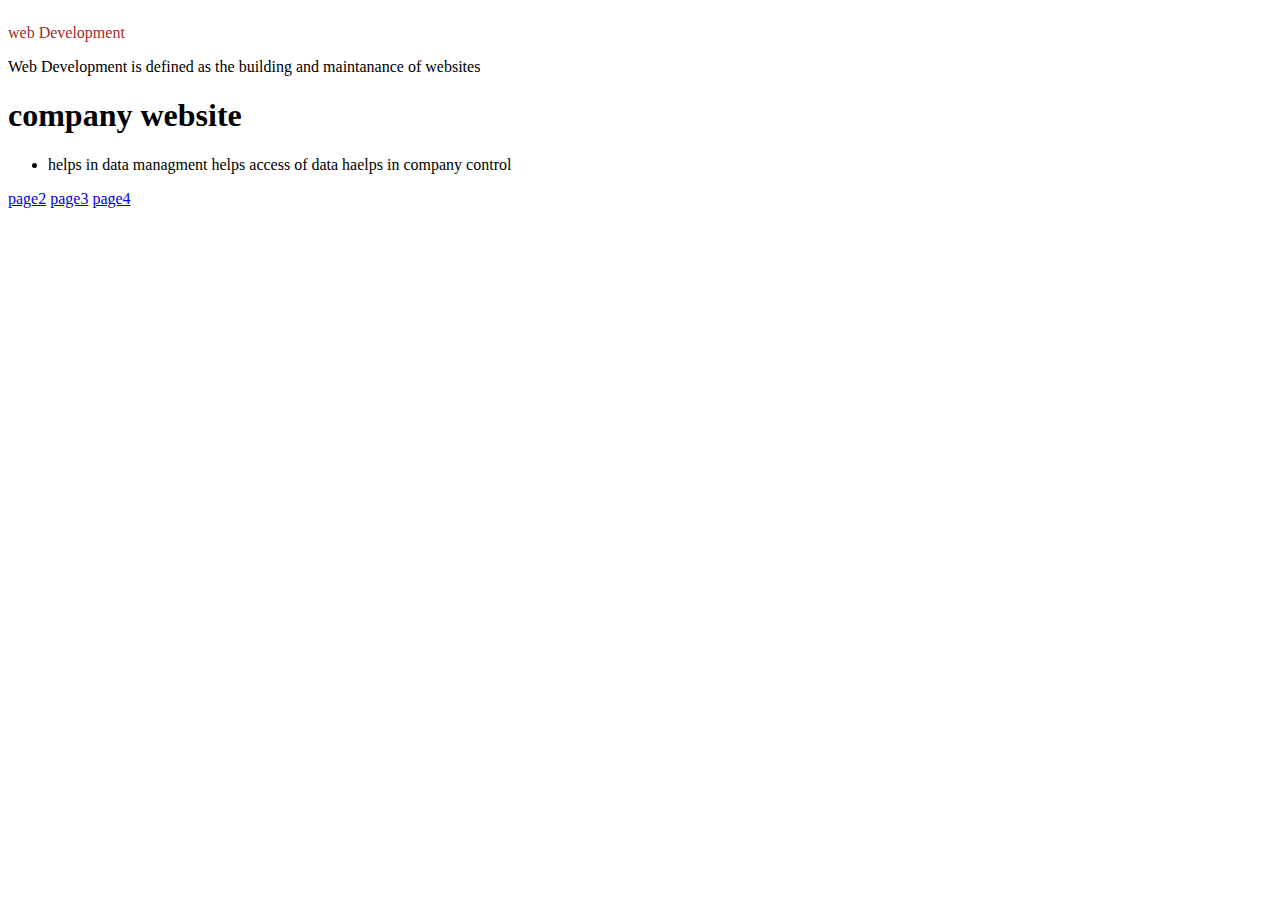
<file: index.html>
<!DOCTYPE html>
<html lang="en">
<head>
    <meta charset="UTF-8">
    <meta http-equiv="X-UA-Compatible" content="IE=edge">
    <meta name="viewport" content="width=device-width, initial-scale=1.0">
    <title>Web Development</title>
    <link rel="stylesheet" href="style.css">
</head>
<body>
    <div class="main">
        <p>web Development</p>

        <div class="p">
        <p>Web Development is defined as the building and maintanance of websites</p>
        <h1>company website</h1>
         <ul>
            <li>
                 helps in data managment
                 helps access of data 
                 haelps in company control

            </li>
         </ul>
         <a href="page2.html">page2</a>
         <a href="page3.html">page3</a>
         <a href="page4.html">page4</a>

         </div>
    </div>
    <div>

    </div>
     <div>
       

     </div>
    
    
</body>
</html>
</file>
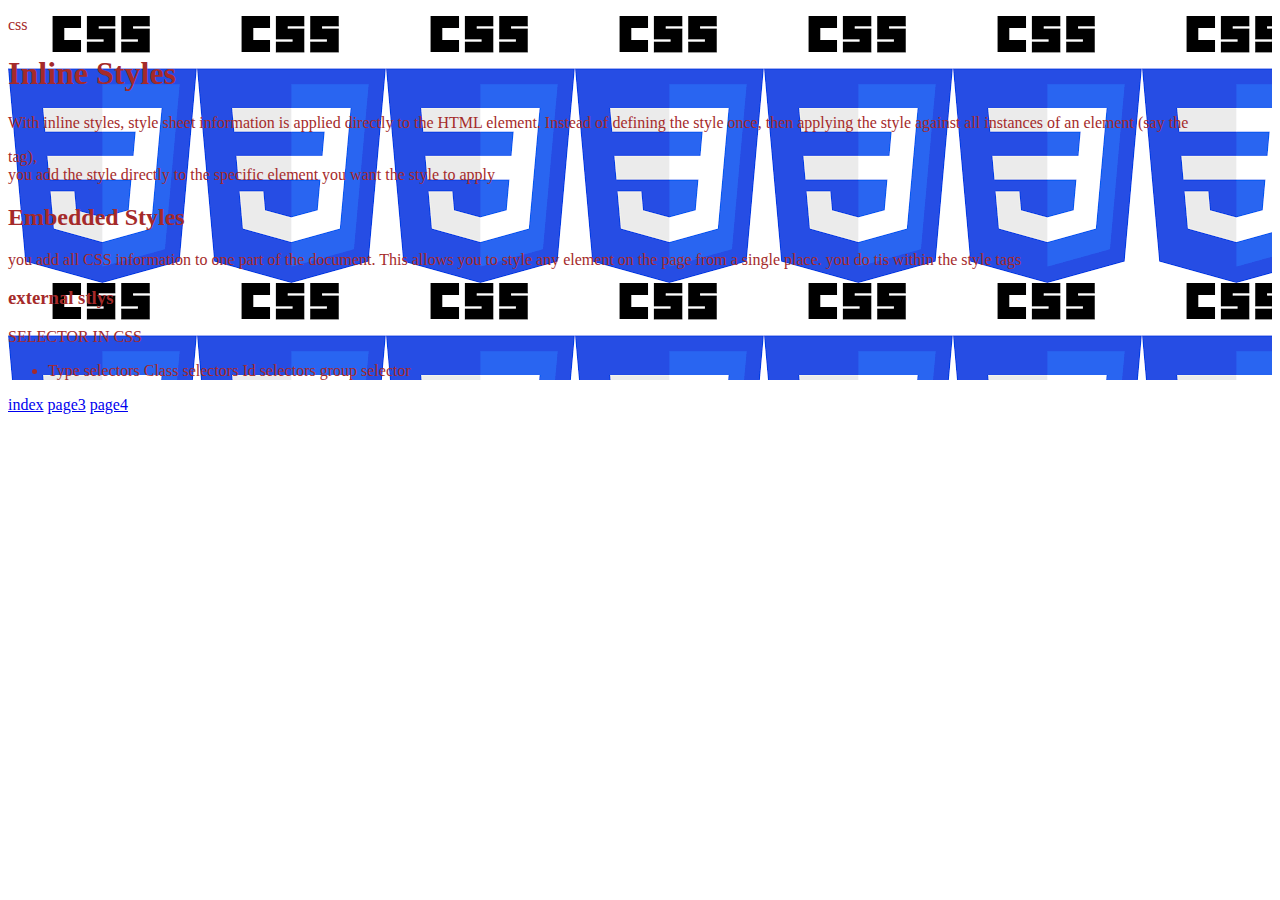
<file: page2.html>
<!DOCTYPE html>
<html lang="en">
<head>
    <meta charset="UTF-8">
    <meta http-equiv="X-UA-Compatible" content="IE=edge">
    <meta name="viewport" content="width=device-width, initial-scale=1.0">
    <title>Document</title>
    <link rel="stylesheet" href="style.css">
</head>
<body>
    <div class="css">
    <p>css</p>
    <h1>Inline Styles</h1> 

   <p> With inline styles, style sheet information is applied directly to the HTML element. Instead of defining the style once, then applying the style against all instances of an element (say the <p> tag), <br> you add the style directly to the specific element you want the style to apply</p> 

    <h2>Embedded Styles</h2>
    you add all CSS information to one part of the document. This allows you to style any element on the page from a single place. you do tis within the style tags 

    <h3>external stlys</h3>

    <p> SELECTOR IN CSS</p>
     <ul>
        <li>
            Type selectors
            Class selectors
            Id selectors
            group selector
        </li>
     </ul>
    </div>
    <div>
        <a href="index.html">index</a>
        <a href="page3.html">page3</a>
        <a href="page4.html">page4</a>
  </div>
    
</body>
</html>
</file>
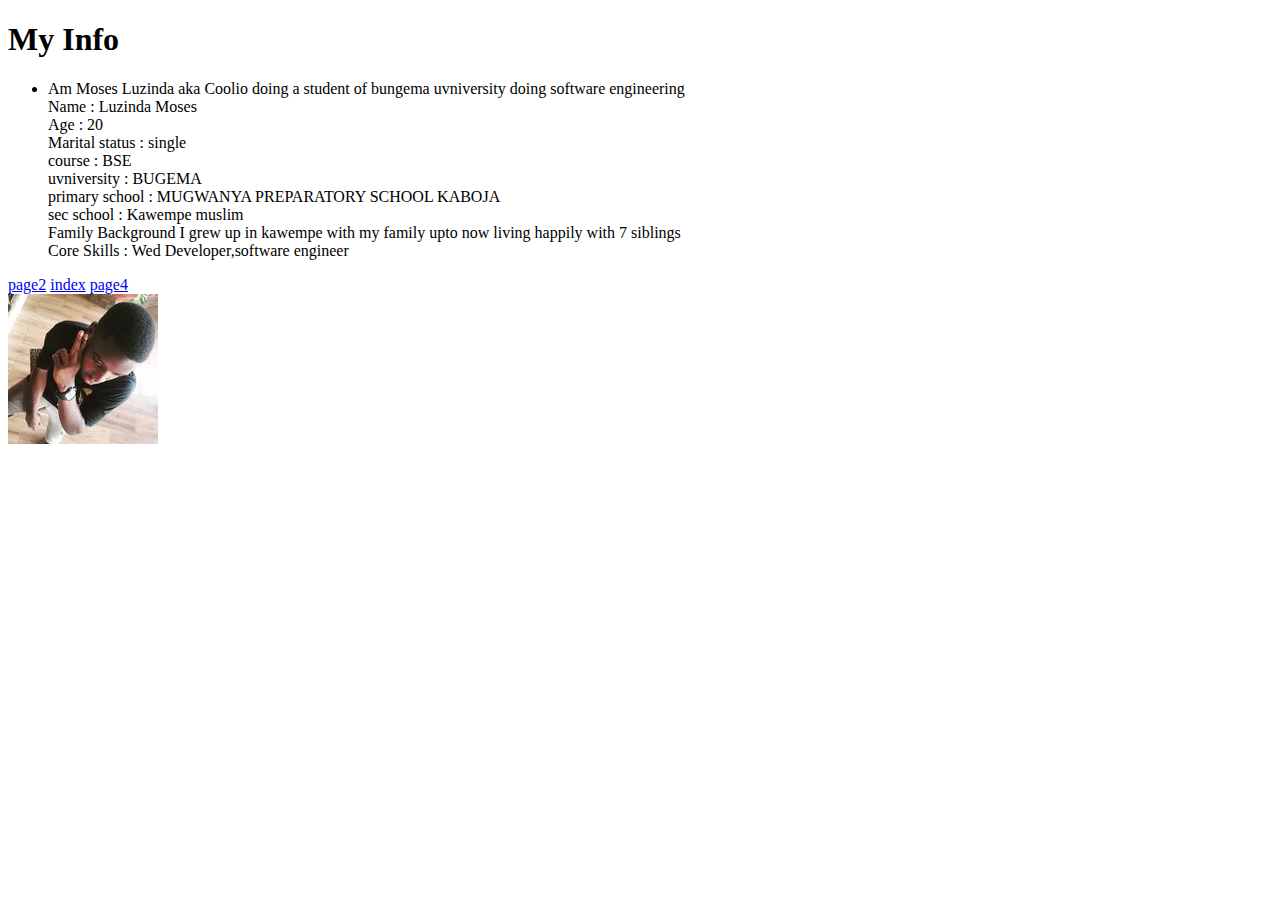
<file: page3.html>
<!DOCTYPE html>
<html lang="en">
<head>
    <meta charset="UTF-8">
    <meta http-equiv="X-UA-Compatible" content="IE=edge">
    <meta name="viewport" content="width=device-width, initial-scale=1.0">
    <title>my info</title>
</head>
<body>
    <div class="info">
        
            <H1>My Info</H1>
          <ul>
            <li>
                Am Moses Luzinda aka Coolio doing a student of bungema uvniversity doing software engineering <br> 
                   Name             : Luzinda Moses <br>
                   Age              : 20 <br>
                   Marital status   : single <br>
                   course           : BSE <br>
                   uvniversity      : BUGEMA <br>
                   primary school   : MUGWANYA PREPARATORY SCHOOL KABOJA <br> 
                   sec school       : Kawempe muslim <br>
                   Family Background I grew up in kawempe with my family upto now living happily with 7 siblings <br>
                   Core Skills      : Wed Developer,software engineer <br>
                
            </li>
          </ul>
        
    </div>
    <div>
        <a href="page2.html">page2</a>
        <a href="index.html">index</a>
        <a href="page4.html">page4</a>
  </div>
    <img src="1.jpg" alt="my pic">
    
</body>
</html>
</file>
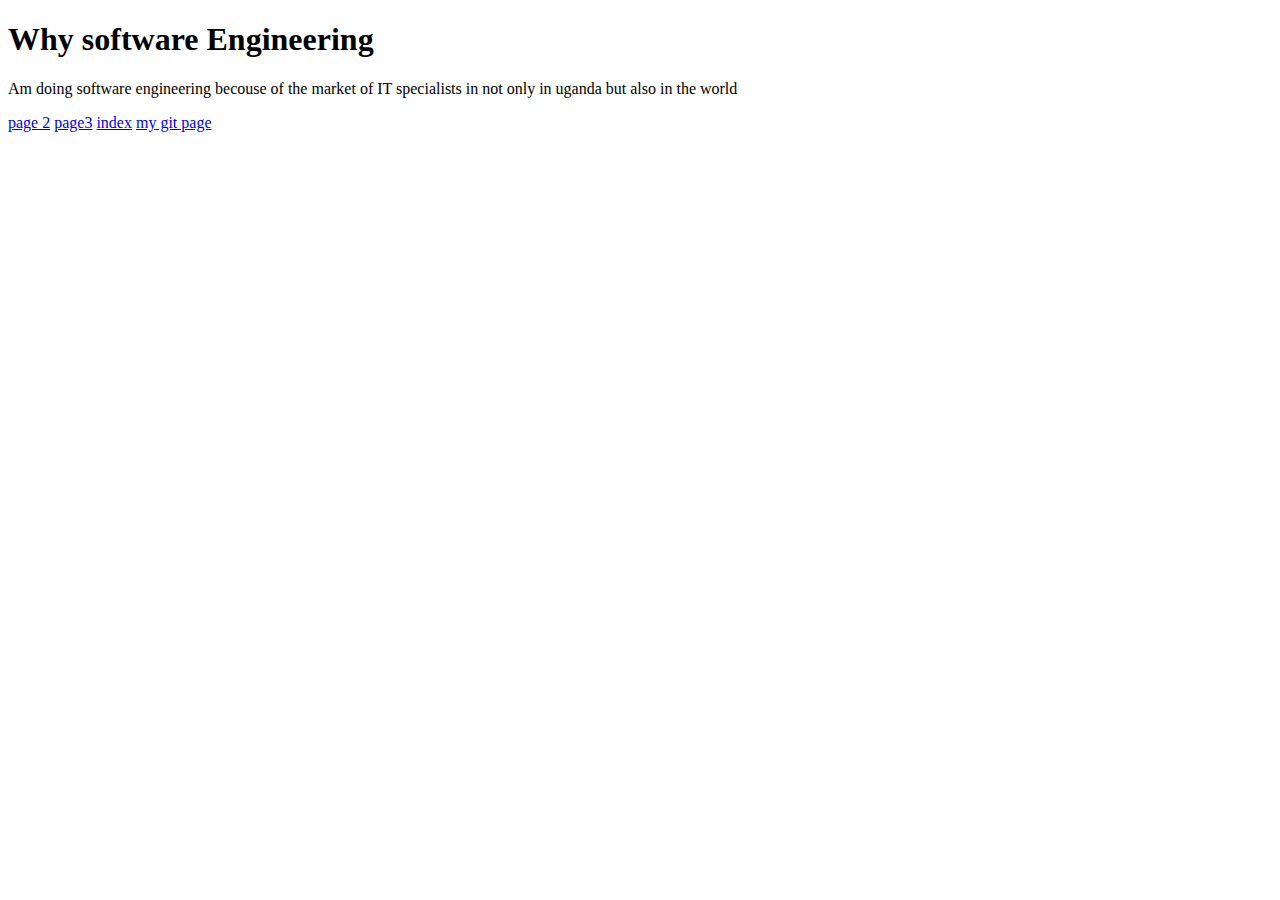
<file: page4.html>
<!DOCTYPE html>
<html lang="en">
<head>
    <meta charset="UTF-8">
    <meta http-equiv="X-UA-Compatible" content="IE=edge">
    <meta name="viewport" content="width=device-width, initial-scale=1.0">
    <title>Document</title>
</head>
<body>
    <h1>Why software Engineering</h1>
    <p>
        Am doing software engineering becouse of the market of IT specialists in not only in uganda but also in the world
    </p>


    <div>
        <a href="page2.html">page 2</a>
        <a href="page3.html">page3</a>
        <a href="index.html">index</a>
        <a href="https://github.com/MosesLuzinda">my git page</a>
  </div>
    
</body>
</html>
</file>
<file: style.css>
*main{
    color: blue;
}

.main{
    color: brown;
    position: absolute;
}
.p{
    color: black;
    background: fixed;

}
.css{
    background: url(download.png);
    color: brown;
}

.info{
    background: url(1.jpg);
    color: black;
    background-color: aqua;
}
</file>
